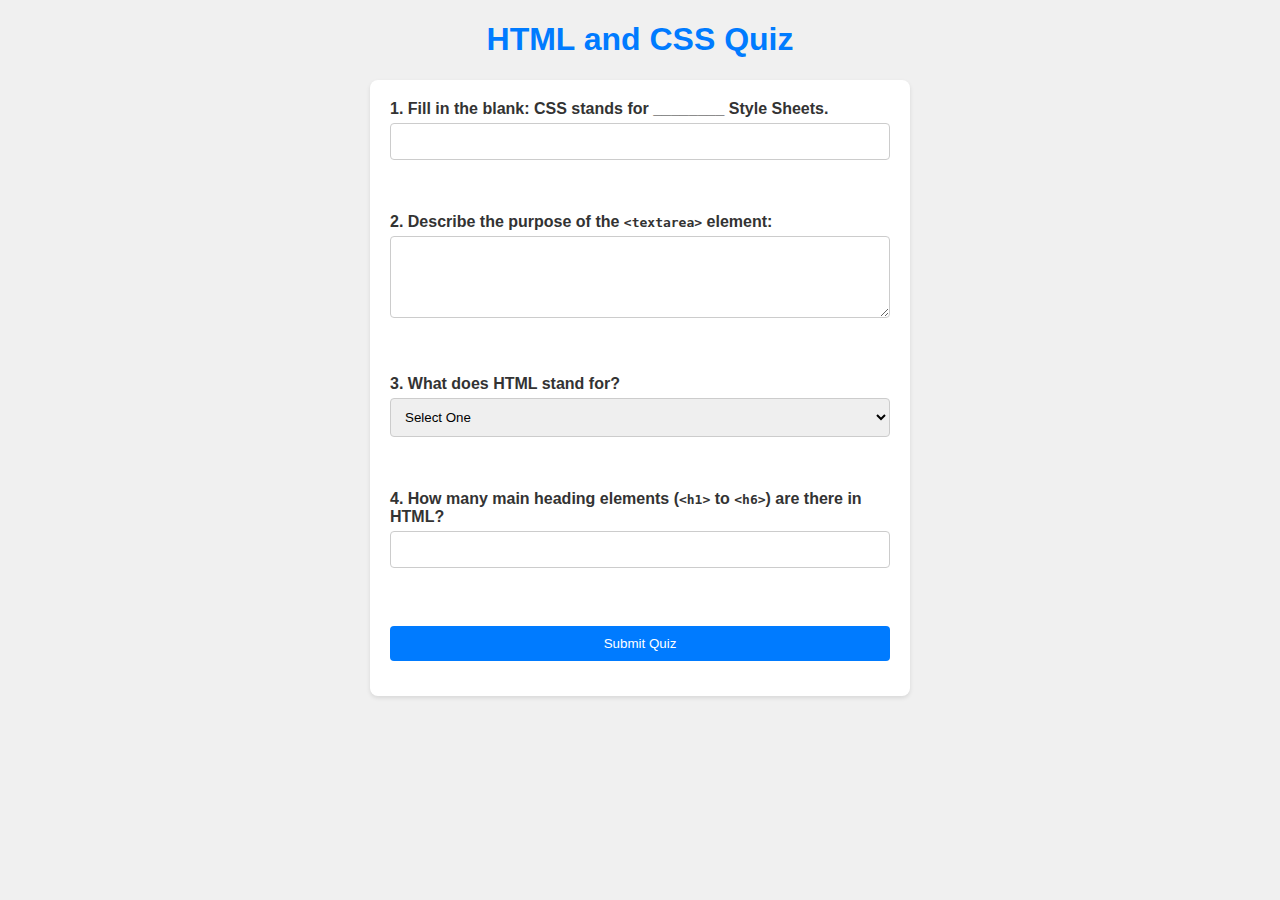
<file: quiz.html>
<!DOCTYPE html>
<html lang="en">
<head>
<meta charset="UTF-8">
<meta name="viewport" content="width=device-width, initial-scale=1.0">
<title>HTML and CSS Quiz</title>
<link rel="stylesheet" href="styles/quiz.css">
</head>
<body>

<h1>HTML and CSS Quiz</h1>

<form action="#" method="post">
  <div class="question">
    <label for="q1">1. Fill in the blank: CSS stands for ________ Style Sheets.</label><br>
    <input type="text" id="q1" name="q1" required><br><br>
  </div>

  <div class="question">
    <label for="q2">2. Describe the purpose of the <code>&lt;textarea&gt;</code> element:</label><br>
    <textarea id="q2" name="q2" rows="4" required></textarea><br><br>
  </div>

  <div class="question">
    <label for="q3">3. What does HTML stand for?</label><br>
    <select id="q3" name="q3" required>
      <option value="">Select One</option>
      <option value="hypertext markup language">Hypertext Markup Language</option>
      <option value="hyperlink and text markup language">Hyperlink and Text Markup Language</option>
      <option value="hypertext markup layer">Hypertext Markup Layer</option>
    </select><br><br>
  </div>

  <div class="question">
    <label for="q4">4. How many main heading elements (<code>&lt;h1&gt;</code> to <code>&lt;h6&gt;</code>) are there in HTML?</label><br>
    <input type="number" id="q4" name="q4" min="1" required><br><br>
  </div>

  <button type="submit">Submit Quiz</button>
</form>

</body>
</html>
</file>
<file: styles/quiz.css>
body {
    font-family: Arial, sans-serif;
    background-color: #f0f0f0;
    color: #333;
    text-align: left;
  }
  
  h1 {
    color: #007bff;
    text-align: center;
  }
  
  form {
    margin: 0 auto;
    max-width: 500px;
    padding: 20px;
    background-color: #fff;
    border-radius: 8px;
    box-shadow: 0 2px 4px rgba(0, 0, 0, 0.1);
  }
  
  .question {
    margin-bottom: 20px;
  }
  
  label {
    font-weight: bold;
  }
  
  input[type="text"],
  textarea,
  select,
  input[type="number"],
  button {
    width: 100%;
    padding: 10px;
    margin-top: 5px;
    margin-bottom: 15px;
    border: 1px solid #ccc;
    border-radius: 4px;
    box-sizing: border-box;
  }
  
  button {
    background-color: #007bff;
    color: #fff;
    border: none;
    border-radius: 4px;
    padding: 10px 20px;
    cursor: pointer;
  }
  
  button:hover {
    background-color: #0056b3;
  }
</file>
